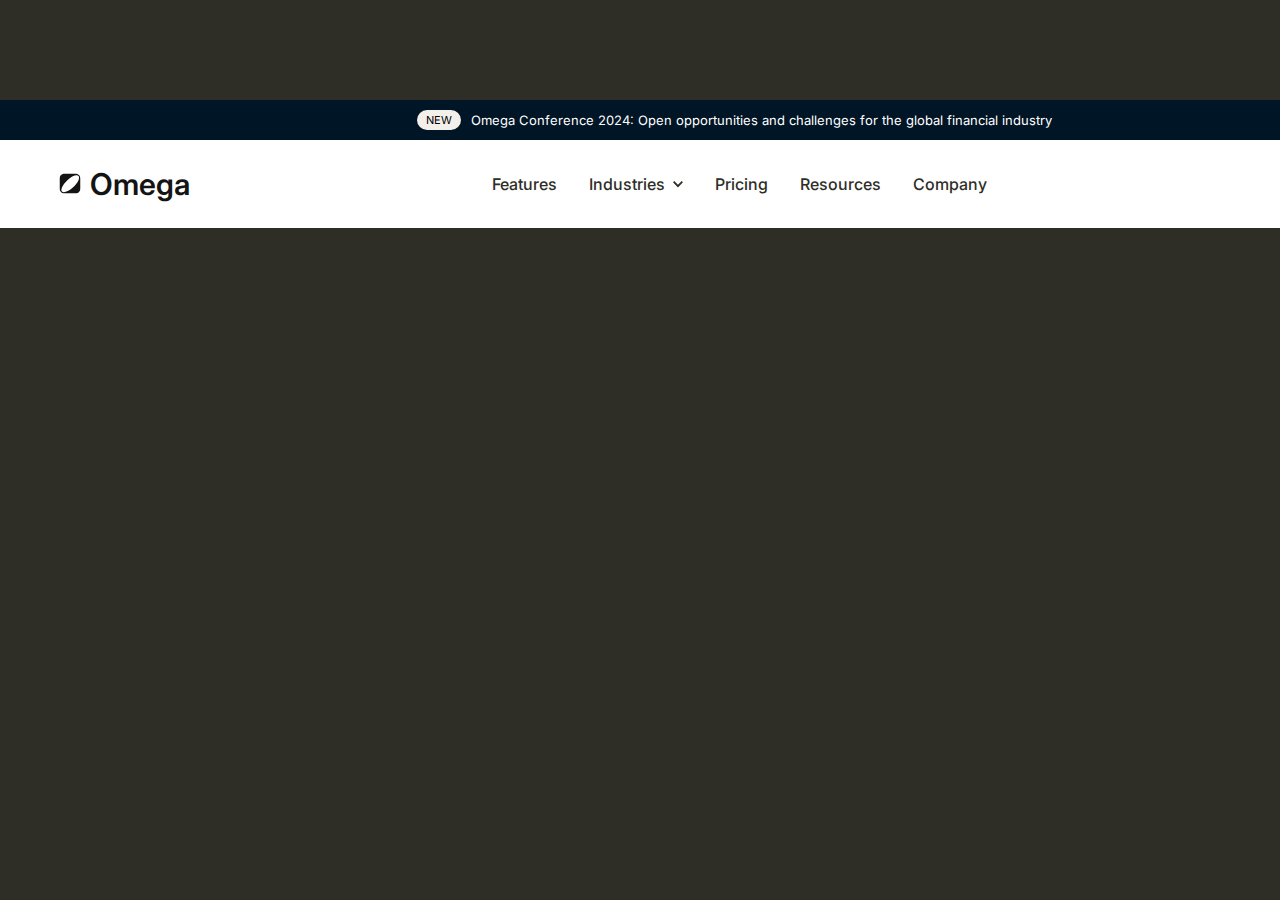
<file: figmademo/index.html>
<!DOCTYPE html>
<html lang="en">
  <head>
    <meta charset="UTF-8" />
    <meta name="viewport" content="width=device-width, initial-scale=1.0" />
    <title>Document</title>
    <link rel="stylesheet" href="styles.css" class="stylesheet" />
  </head>
  <body>
    <div class="banner">
      <div></div>
      <div class="middle-section">
        <div class="label">
          <span>New</span>
        </div>
        <p>
          Omega Conference 2024: Open opportunities and challenges for the
          global financial industry
        </p>
      </div>
      <div class="right-section">
        <img src="./images/close.svg" />
      </div>
    </div>

    <div class="navigation">
      <div class="left-section">
        <img src="./images/logo-35.svg" />
        <h4>Omega</h4>
      </div>

      <div class="middle-section">
        <ul>
          <li><a href="#">Features</a></li>
          <li class="industries">
            <a href="#">Industries</a><img src="./images/Vector.svg" />
          </li>
          <li><a href="#">Pricing</a></li>
          <li><a href="#">Resources</a></li>
          <li><a href="#">Company</a></li>
        </ul>
      </div>
      <div class="right-sections">
        <span>Log In</span>
        <button>Sign Up</button>
      </div>
    </div>
  </body>
</html>
</file>
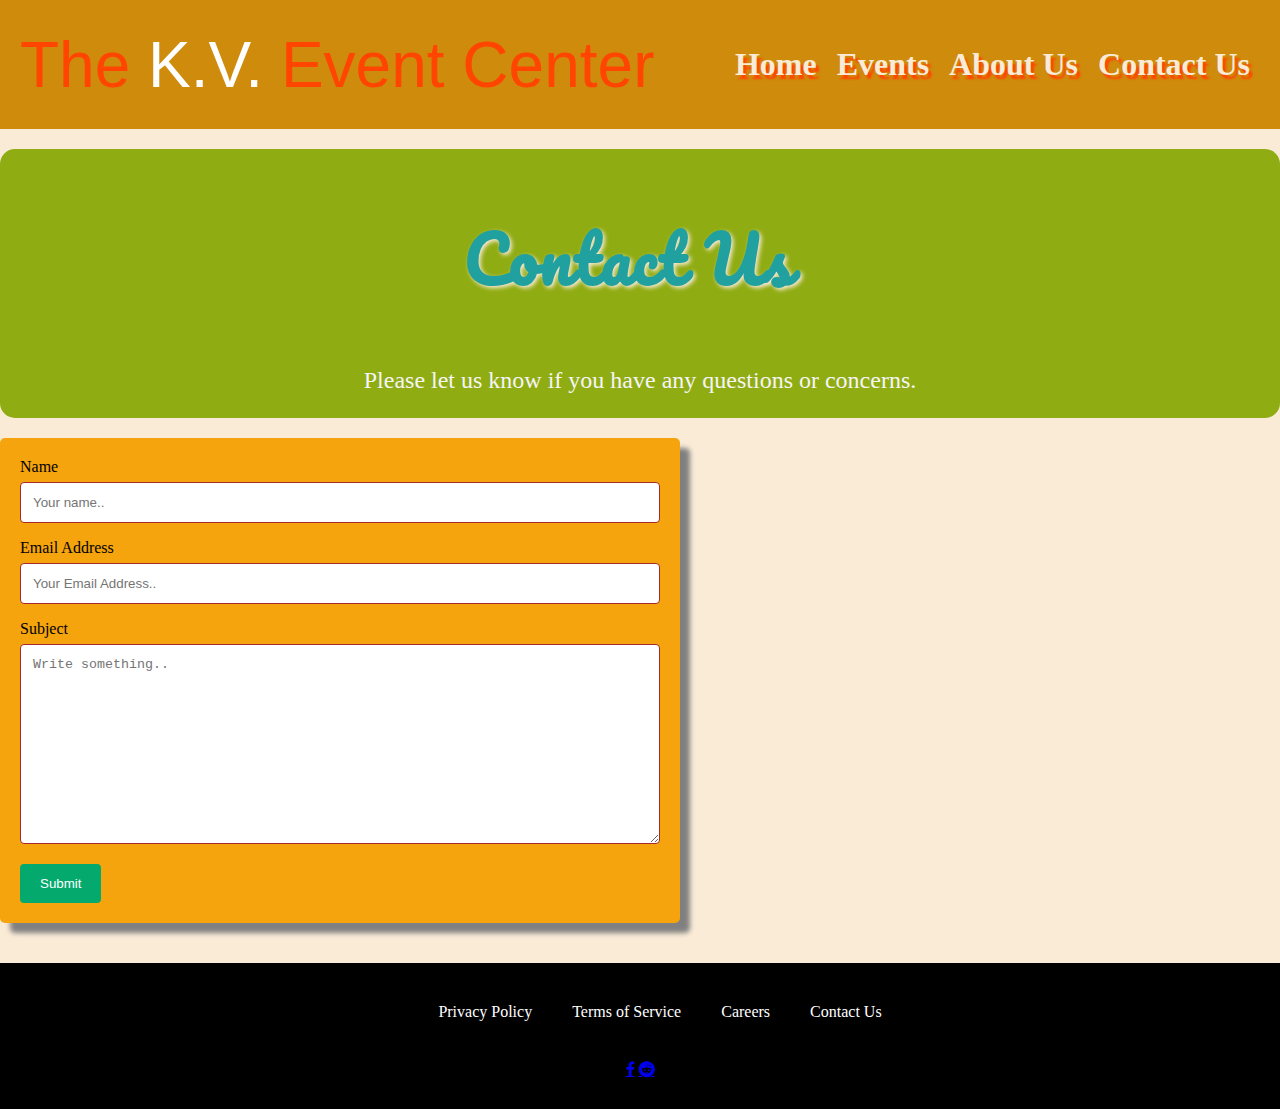
<file: EventCenterWebsite/contactus.html>
<!DOCTYPE html>
<html lang="en">
  <head>
    <meta charset="UTF-8" />
    <meta name="viewport" content="width=device-width, initial-scale=1.0" />
    <title>Event Center</title>
    <link rel="stylesheet" href="contactus.css" class="styles" />

    <link
      rel="stylesheet"
      href="https://cdnjs.cloudflare.com/ajax/libs/font-awesome/4.7.0/css/font-awesome.min.css"
    />

    <link
      href="https://fonts.googleapis.com/css2?family=Pacifico&display=swap"
      rel="stylesheet"
    />
  </head>
  <body>
    <header class="sticky">
      <a href="index.html" class="logo">The <span>K.V.</span> Event Center</a>

      <ul class="navbar">
        <li><a href="index.html">Home</a></li>
        <li><a href="events.html">Events</a></li>
        <li><a href="about.html">About Us</a></li>
        <li><a href="contactus.html">Contact Us</a></li>
      </ul>
    </header>
    <section class="banner2">
      <div class="cu-banner">
        <h2>Contact Us</h2>
        <p>Please let us know if you have any questions or concerns.</p>
      </div>
    </section>
    <div class="container">
      <form action="/action_page.php">
        <label for="name">Name</label>
        <input type="text" id="name" name="name" placeholder="Your name.." />

        <label for="email">Email Address</label>
        <input
          type="text"
          id="email"
          name="email"
          placeholder="Your Email Address.."
        />

        <label for="subject">Subject</label>
        <textarea
          id="subject"
          name="subject"
          placeholder="Write something.."
          style="height: 200px"
        ></textarea>

        <input type="submit" value="Submit" />
      </form>
    </div>

    <footer>
      <div class="footer-links">
        <ul class="footbar">
          <li><a>Privacy Policy</a></li>
          <li><a>Terms of Service</a></li>
          <li><a>Careers</a></li>
          <li><a href="contactus.html">Contact Us</a></li>
        </ul>
      </div>
      <div class="icons">
        <a href="#" class="fa fa-facebook"></a>
        <a href="#" class="fa fa-reddit"></a>
      </div>
    </footer>
  </body>
</html>
</file>
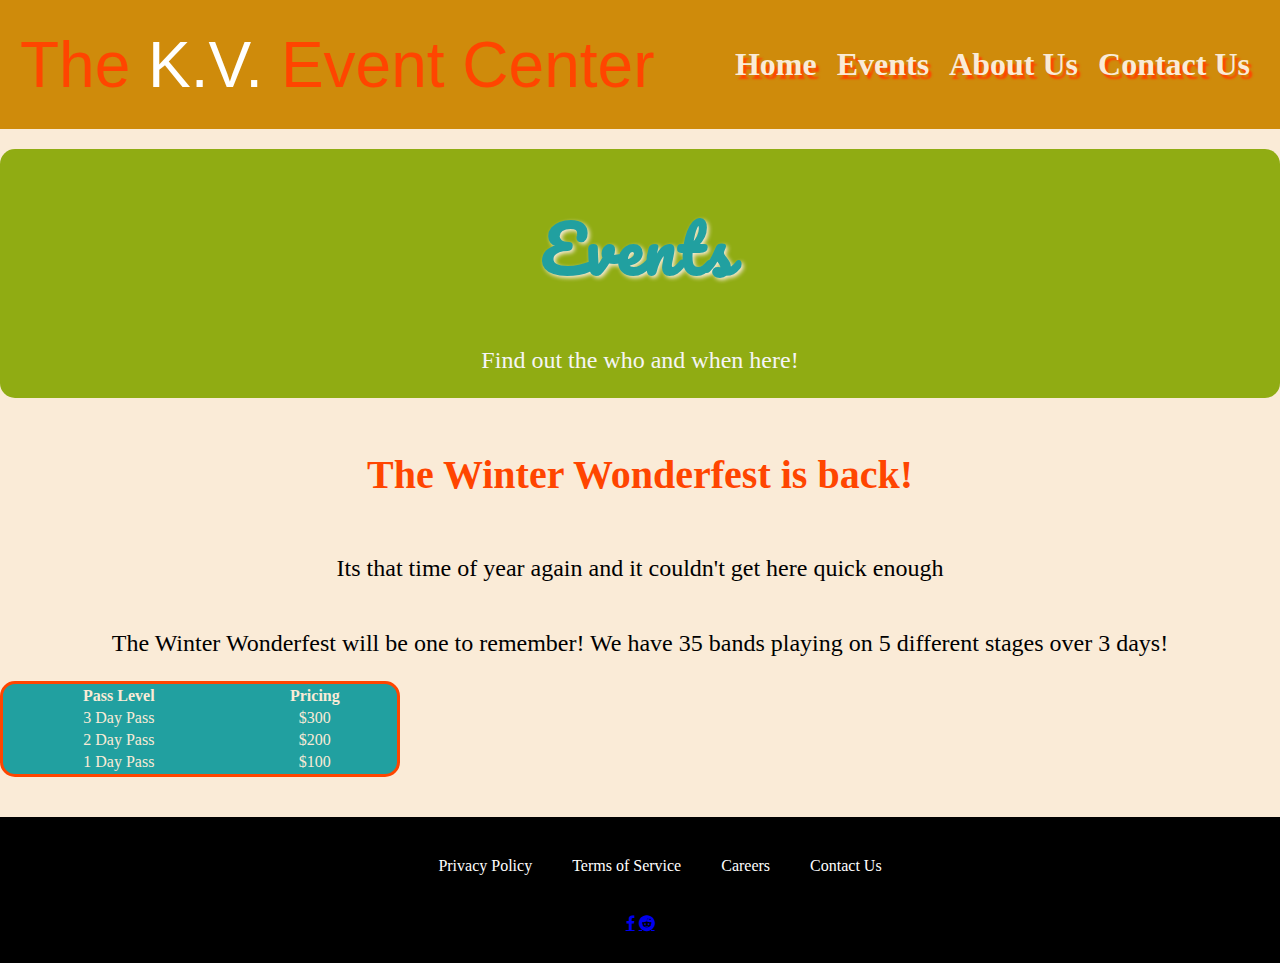
<file: EventCenterWebsite/events.html>
<!DOCTYPE html>
<html lang="en">
  <head>
    <meta charset="UTF-8" />
    <meta name="viewport" content="width=device-width, initial-scale=1.0" />
    <title>Event Center</title>
    <link rel="stylesheet" href="events.css" class="styles" />

    <link
      rel="stylesheet"
      href="https://cdnjs.cloudflare.com/ajax/libs/font-awesome/4.7.0/css/font-awesome.min.css"
    />

    <link
      href="https://fonts.googleapis.com/css2?family=Pacifico&display=swap"
      rel="stylesheet"
    />
  </head>
  <body>
    <header class="sticky">
      <a href="index.html" class="logo">The <span>K.V.</span> Event Center</a>

      <ul class="navbar">
        <li><a href="index.html">Home</a></li>
        <li><a href="events.html">Events</a></li>
        <li><a href="about.html">About Us</a></li>
        <li><a href="contactus.html">Contact Us</a></li>
      </ul>
    </header>

  <section class="banner4">
      <div class="evntbanner">
        <h1>Events</h1>
        <p class="thirdp">Find out the who and when here!</p>
    </section>

    <section class="festival">

        <div class="festinfo">
            <h2>The Winter Wonderfest is back!</h2>
            <p>Its that time of year again and it couldn't get here quick enough</p>
            <p>The Winter Wonderfest will be one to remember! We have 35 bands playing on 5 different stages over 3 days!</p>
        </div>

    </section>

    <section class="ticktable">

    <table>
  <tr>
    <th>Pass Level</th>
    <th>Pricing</th>
  </tr>
  <tr>
    <td class="threedp">3 Day Pass</td>
    <td class="threedpp">$300</td>
</tr>
<tr>
    <td class="twodp">2 Day Pass</td>
    <td class="twodpp">$200</td>
    </tr>
    <tr>
    <td class="onedp">1 Day Pass</td>
    <td class="onedpp">$100</td>
  </tr>
</table>

    </section>

    <footer>
      <div class="footer-links">
        <ul class="footbar">
          <li><a>Privacy Policy</a></li>
          <li><a>Terms of Service</a></li>
          <li><a>Careers</a></li>
          <li><a href="contactus.html">Contact Us</a></li>
        </ul>
      </div>
      <div class="icons">
        <a href="#" class="fa fa-facebook"></a>
        <a href="#" class="fa fa-reddit"></a>
      </div>
    </footer>
  </body>
</html>
</file>
<file: figmademo/styles.css>
@import url('https://fonts.googleapis.com/css2?family=Inter:ital,opsz,wght@0,14..32,100..900;1,14..32,100..900&family=Savate:ital,wght@0,200..900;1,200..900&display=swap');

* {
  padding: 0;
  margin: 0;
  box-sizing: border-box;
}

body{
    font-family: "Inter";
    background-color: #2e2e27;
  width: 1500px;
  margin: auto;
  margin-top: 100px;
}

.banner {
    display: flex;
    justify-content: space-between;
    align-items: center;
    background-color: #001525;
    height: 40px;
}

.middle-section {
    display:flex;
    justify-content: center;
    align-items: center;
    gap: 10px;
}

.label {
    background-color: #F3F0EC;
    height: 20px;
    width: 44px;
    border-radius: 100px;
    border: none;
    padding: 3px 8px;
    display:flex;
    justify-content: center;
    align-items: center;
}

.label span {
    font-weight: 400;
    font-size: 11px;
    letter-spacing: 8%;
    text-transform: uppercase;
    color: #001525:
}

.middle-section p {
    font-weight: 400;
    font-size: 13px;
    line-height: 20px;
    letter-spacing: 0;
    color: #ffffff;
}

.right-section {
    width: 16px;
    height: 16px;
    margin-right: 16px;
}

.right-section img {
    padding: 3.6px;
}

.navigation{
    display: flex;
    justify-content: space-between;
    align-items: center;
    height: 88px;
    background-color: white;
}

.navigation .left-section {
    display: flex;
    justify-content: center;
    align-items: center;
    gap:6px;
    margin-left: 56px;
}

.navigation .left-section h4 {
    font-weight: 600;
    font-size: 30px;
    line-height: 120%;
    letter-spacing: 0px;
    color: #141414;
}

.navigation .middle-section ul {
    display: flex;
    justify-content: center;
    align-items: center;
    gap: 32px;
    list-style: none;
}

.navigation .middle-section ul a {
    text-decoration: none;
    font-weight: 500;
    font-size: 16px;
    line-height: 24px;
    letter-spacing: 0px;
    color:#2E2E27;
}

.industries {
    display: flex;
    justify-content: center;
    align-items: center;
    gap: 8px;
}

.navigation .right-sections {
    display:flex;
    justify-content: center;
    align-items: center;
    gap: 12px;
    margin-right: 52px;
}

.right-sections span {
    font-weight: 500;
    font-size: 16px;
    line-height: 24px;
    letter-spacing: 0px;
    color: #0c0d0e;
}

.right-sections button{
    background-color: #306BEA;
    padding: 8px 20px;
    width: 100px;
    height: 40px;
    border-radius: 25px;
    border:none;

    font-weight: 500;
    font-size: 16px;
    line-height: 24px;
    letter-spacing: 0px;
    color: white;
}
</file>
<file: EventCenterWebsite/contactus.css>
body {
  margin: 0;
  display: flex;
  flex-direction: column;
  height: auto;
  width: 100%;
  background-color: antiquewhite;
}

.sticky {
  display: flex;
  justify-content: space-between;
  align-items: center;
  padding: 20px 20px;
  background-color: rgb(207, 139, 11);
}

.logo {
  text-decoration: none;
  color: orangered;
  font-size: 4em;
  font-family: "Franklin Gothic Medium", "Arial Narrow", Arial, sans-serif;
}

.logo span {
  color: white;
}

.navbar {
  display: flex;
  list-style-type: none;
}

.navbar a {
  text-decoration: none;
  font-weight: bold;
  color: antiquewhite;
}

.navbar li {
  margin: 10px;
  font-size: 2em;
  text-shadow: 3px 4px 2px orangered;
  cursor: pointer;
}

.navbar li:hover {
  box-shadow: 10px 10px 5px 0px rgba(191, 186, 72, 0.75);
  -webkit-box-shadow: 10px 10px 5px 0px rgba(191, 186, 72, 0.75);
  -moz-box-shadow: 10px 10px 5px 0px rgba(191, 186, 72, 0.75);
}

input[type="text"],
select,
textarea {
  width: 100%;
  padding: 12px;
  border: 1px solid brown;
  border-radius: 4px;
  box-sizing: border-box;
  margin-top: 6px;
  margin-bottom: 16px;
}

input[type="submit"] {
  background-color: #04aa6d;
  color: white;
  padding: 12px 20px;
  border: none;
  border-radius: 4px;
  cursor: pointer;
}

input[type="submit"]:hover {
  background-color: #45a049;
}

.container {
  display: flex;
  align-items: center;
  justify-content: center;
  border-radius: 5px;
  background-color: #f5a40d;
  padding: 20px;
  width: 50%;
  height: 100hv;
  box-shadow: 10px 10px 5px 0px grey;
}

.banner2 {
  display: flex;
  flex-direction: column;
  align-items: center;
  justify-content: center;
  border-radius: 15px;
  margin-top: 20px;
  margin-bottom: 20px;
  background-color: rgb(144, 172, 19);
}

.cu-banner h2 {
  font-family: "Pacifico";
  font-size: 4rem;
  color: #21a0a0;
  text-shadow: 2px 2px 4px antiquewhite;
  letter-spacing: 2px;
  padding-left: 100px;
}

.cu-banner p {
  font-size: 1.5em;
  color: whitesmoke;
}

footer {
  display: flex;
  flex-direction: column;
  background-color: black;
  margin-top: 40px;
  color: white;
  justify-content: center;
  align-items: center;
}

.footer-links {
  display: flex;
}

.footer-links ul {
  display: flex;
  justify-content: space-between;
  margin: 20px;
  cursor: pointer;
  list-style: none;
}

.footbar li {
  margin: 20px;
}

.footbar li a {
  text-decoration: none;
  color: white;
}

.icons {
  margin-bottom: 30px;
}

@media screen and (max-width: 768px) {
  .logo {
    font-size: 2.2rem;
  }

  .sticky {
    flex-direction: column;
    align-items: center;
    gap: 8px;
  }

  .navbar {
    flex-wrap: wrap;
    justify-content: center;
  }

  .navbar li {
    font-size: 1.2rem;
    margin: 5px;
  }
  h1,
  .banner3 h1,
  .banner4 h1,
  .cu-banner h2,
  .firstp,
  .secondp,
  .thirdp {
    padding-left: 0;
    padding-right: 0;
    text-align: center;
  }

  img,
  .venueimg img {
    max-width: 100%;
    height: auto;
    margin: 20px auto;
  }

  .container {
    width: 90%;
    height: auto;
  }
}
</file>
<file: EventCenterWebsite/events.css>
body {
  margin: 0;
  display: flex;
  flex-direction: column;
  height: auto;
  width: 100%;
  background-color: antiquewhite;
}

.sticky {
  display: flex;
  justify-content: space-between;
  align-items: center;
  padding: 20px 20px;
  background-color: rgb(207, 139, 11);
}

.logo {
  text-decoration: none;
  color: orangered;
  font-size: 4em;
  font-family: "Franklin Gothic Medium", "Arial Narrow", Arial, sans-serif;
}

.logo span {
  color: white;
}

.navbar {
  display: flex;
  list-style-type: none;
}

.navbar a {
  text-decoration: none;
  font-weight: bold;
  color: antiquewhite;
}

.navbar li {
  margin: 10px;
  font-size: 2em;
  text-shadow: 3px 4px 2px orangered;
  cursor: pointer;
}

.navbar li:hover {
  box-shadow: 10px 10px 5px 0px rgba(191, 186, 72, 0.75);
  -webkit-box-shadow: 10px 10px 5px 0px rgba(191, 186, 72, 0.75);
  -moz-box-shadow: 10px 10px 5px 0px rgba(191, 186, 72, 0.75);
}

.banner4 {
  display: flex;
  flex-direction: column;
  align-items: center;
  justify-content: center;
  border-radius: 15px;
  margin-top: 20px;
  margin-bottom: 20px;
  background-color: rgb(144, 172, 19);
}

.banner4 h1 {
  font-family: "Pacifico";
  font-size: 4rem;
  color: #21a0a0;
  text-shadow: 2px 2px 4px antiquewhite;
  letter-spacing: 2px;
  padding-left: 60px;
}

.evntbanner p {
  font-size: 1.5em;
  color: whitesmoke;
}

.thirdp {
}

.festinfo {
  display: flex;
  flex-direction: column;
  justify-content: center;
  align-items: center;
}

.festinfo h2 {
  font-size: 2.5rem;
  color: orangered;
}

.festinfo p {
  font-size: 1.5rem;
}

table {
  border: 3px solid orangered;
  border-collapse: separate;
  display: table;
  border-spacing: 2px;
  width: 400px;
  background-color: #21a0a0;
  border-radius: 15px;
}

th,
td {
  text-align: center;
  color: antiquewhite;
}

footer {
  display: flex;
  flex-direction: column;
  background-color: black;
  margin-top: 40px;
  color: white;
  justify-content: center;
  align-items: center;
}

.footer-links {
  display: flex;
}

.footer-links ul {
  display: flex;
  justify-content: space-between;
  margin: 20px;
  cursor: pointer;
  list-style: none;
}

.footbar li {
  margin: 20px;
}

.footbar li a {
  text-decoration: none;
  color: white;
}

.icons {
  margin-bottom: 30px;
}

@media screen and (max-width: 768px) {
  .logo {
    font-size: 2.2rem;
  }

  .sticky {
    flex-direction: column;
    align-items: center;
    gap: 8px;
  }

  .navbar {
    flex-wrap: wrap;
    justify-content: center;
  }

  .navbar li {
    font-size: 1.2rem;
    margin: 5px;
  }
  h1,
  .banner3 h1,
  .banner4 h1,
  .cu-banner h2,
  .firstp,
  .secondp,
  .thirdp {
    padding-left: 0;
    padding-right: 0;
    text-align: center;
  }

  img,
  .venueimg img {
    max-width: 100%;
    height: auto;
    margin: 20px auto;
  }

  .container {
    width: 90%;
    height: auto;
  }
}
</file>
